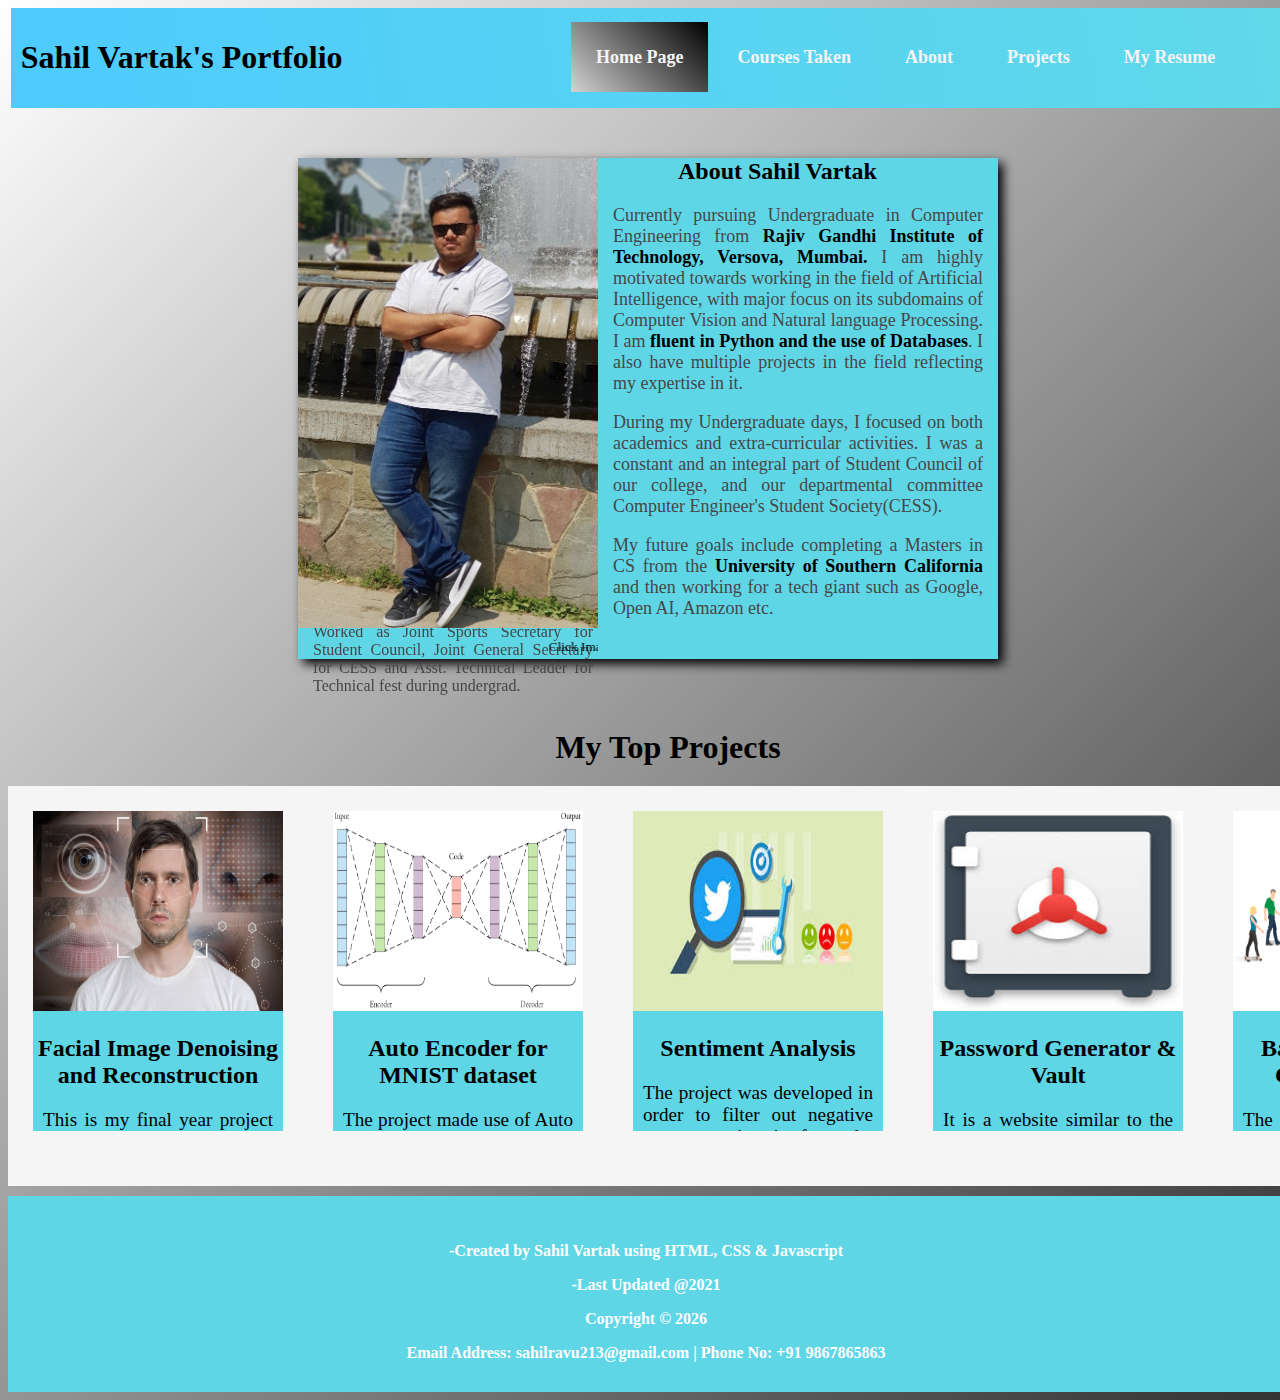
<file: index.html>
<!DOCTYPE html>
<html>
    <head>
        <meta name="viewport" content="width=device-width, initial-scale=1.0">
        <title>Sahil's Website</title>
        <link rel="stylesheet" href="style_desktop.css">
        <link rel="stylesheet" href="style_mobile.css">
        <script src="https://ajax.googleapis.com/ajax/libs/jquery/3.5.1/jquery.min.js" type="text/Javascript"></script>
        <script src="script.js"></script>
    </head>
    <body>
        <div class="wrapper">
            <div class="navbar">
                <h1>Sahil Vartak's Portfolio</h1>
                <nav>
                    <a href="index.html" class="anchor active">Home Page</a>
                    <a href="courses.html" class="anchor">Courses Taken</a>
                    <a href="about.html" class="anchor">About</a>
                    <a href="https://github.com/CoderSsVartak?tab=repositories" class="anchor">Projects</a>
                    <a href="media/Resume.pdf" class="anchor"> My Resume</a>
                    
                </nav>
            </div>

            <div class='mobile-navbar' id="mobile-navbar">
                <div class="navbar-head">
                    <h1>Sahil Vartak's Portfolio</h1>
                    <button type="menu" onclick="display()" class="btn"><img src="media/hamburger.jpg" alt="Menu" id='menu-img'></button>    
                </div>
                

                    <nav class="mobile" id="mobile-navigation">
                        <a href="index.html">Home Page</a>
                        <a href="courses.html" class="anchor">Courses Taken</a>
                        <a href="about.html">About</a>
                        <a href="https://github.com/CoderSsVartak?tab=repositories">Projects</a>
                        <a href="media/Resume.pdf"> My Resume</a>
                        
                    </nav>
            </div>

            <div class="info-card">  
                <div> 
                    <div class="flip-card" onclick="hide_image()">
                        <div class="inner-card">
                            <div class="under-img" id="under-img">
                                <p><b>Undergraduate CGPA:</b> 9.65/10 </p>
                                <p><b>TOEFL score:</b> 101/120 (Test taken: 26th September, 2020)</p>
                                <p><b>GRE score:</b> 319/340 (Test taken: 12th March, 2020)</p>
                                <p><b>Paper's Published: </b> 2 </p>
                                <p>Worked as Joint Sports Secretary for Student Council, Joint General Secretary for CESS and Asst. Technical Leader for Technical fest during undergrad.</p>
                            </div>

                            <div class='front-card' onscroll="hide_image()">
                                <img src="media/sahil.jpg" alt="Profile Picture" class="profile-img" id="profile">
                            </div>
                        </div>
                    </div>
                    <div class="info">
                        <h2>About Sahil Vartak</h2>
                        <p>
                            Currently pursuing Undergraduate in Computer Engineering from <b>Rajiv Gandhi Institute of Technology, Versova, Mumbai.</b>
                            I am highly motivated towards working in the field of Artificial Intelligence, with major focus on its subdomains of Computer Vision
                            and Natural language Processing. I am <b>fluent in Python and the use of Databases</b>. I also have multiple projects in the field 
                            reflecting my expertise in it. 
                        </p>
                        <p>
                            During my Undergraduate days, I focused on both academics and extra-curricular activities. I was a constant and an integral
                            part of Student Council of our college, and our departmental committee Computer Engineer's Student Society(CESS).
                        </p>
                        <p>
                            My future goals include completing a Masters in CS from the <b>University of Southern California</b> and then working for a tech giant such as Google, 
                            Open AI, Amazon etc.
                            
                        </p>
                        <marquee id='indicator' style="width: 300px;">
                            <small>Click Image for Overview</small>
                        </marquee>
                    </div>
                </div>
            </div>

            <h1 class="heading" style="text-align: center; color: black; margin-top: 50px;"> My Top Projects </h1>
            <div class="project-bar" style="background-color: whitesmoke;">
                
                <div class="project-card">
                    <a href="https://github.com/CoderSsVartak/Image-Reconstruction"><img src="media/CV_proj.jpg", alt="CV image"></a>
                    <a href="https://github.com/CoderSsVartak/Image-Reconstruction"><h2>Facial Image Denoising and Reconstruction</h2></a>
                    <p>This is my final year project which made use of CNN to denoise facial images and GAN Architecture to reconstruct faces, 
                        when a partial subset of the faces is provided. <b>The inspiration</b>  behind making this project, is to correct the inherrent 
                        flaw in Neural networks to misclassify noisy images. 
                    </p>
                </div>
                <div class="project-card">
                    <a href="https://github.com/CoderSsVartak/Auto_Encoder"><img src="media/auto_enc.png", alt="Auto Encoder"></a>
                    <a href="https://github.com/CoderSsVartak/Auto_Encoder"><h2>Auto Encoder for MNIST dataset </h2></a>
                    <p>The project made use of Auto encoders to learn the digits from the images and provide an enoding for them. 
                        The neural network also helped remove various different types of noise from these images. </p>
                </div>
                <div class="project-card">
                    <a href="https://github.com/CoderSsVartak/Sentiment_Analysis"><img src="media/sentiment.jpg", alt="Sentimenet Analysis"></a>
                    <a href="https://github.com/CoderSsVartak/Sentiment_Analysis"><h2>Sentiment Analysis </h2></a>
                    <p>The project was developed in order to filter out negative tweets coming in from the user. The neural network can handle around 12,000 tweets in a time limit of 2 seconds to encounter <b>the huge data generated by Twitter constantly</b>.</p>
                </div>
                <div class="project-card">
                    <a href="https://github.com/CoderSsVartak/password_generator"><img src="media/pass.jpg", alt="Password Vault"></a>
                    <a href="https://github.com/CoderSsVartak/password_generator"><h2>Password Generator & Vault</h2></a>
                    <p>It is a website similar to the Google AutoFill service. It stores your passwords using encryption and also generates passwords which can be used by the user.
                        The project was made in order to master the concepts of Cryptography and Web Development using Flask.
                    </p>
                </div>
                <div class="project-card">
                    <a href="https://github.com/CoderSsVartak/Customer_Prediction"><img src="media/Churn.png", alt="Banking Customer"></a>
                    <a href="https://github.com/CoderSsVartak/Customer_Prediction"><h2>Banking Customer Churn Analyzer</h2></a>
                    <p>The project was my first point of entry into Neural networks. I created a binary classification algorithm to decide whether the user leaves a bank or not depending upon factors such as credit score, bank balance, account activity, etc</p>
                </div>
                <div class="project-card">
                    <a href="https://github.com/CoderSsVartak/Texathon"><img src="media/text_game.jpg", alt="Text Game"></a>
                    <a href="https://github.com/CoderSsVartak/Texathon"><h2>Texathon</h2></a>
                    <p>A text based game created using Python as a mini project for the course Object Oriented Programming Language</p>
                </div>
               
            </div>
        </div>
    </body>
    <footer> 
        <p>-Created by Sahil Vartak using HTML, CSS & Javascript</p>
        <p>-Last Updated @2021</p>
        <p id="date"> </p><script>
            document.getElementById('date').innerHTML = "Copyright © " +  new Date().getFullYear();
        </script>
        Email Address: sahilravu213@gmail.com | Phone No: +91 9867865863
    </footer>

</html>
</file>
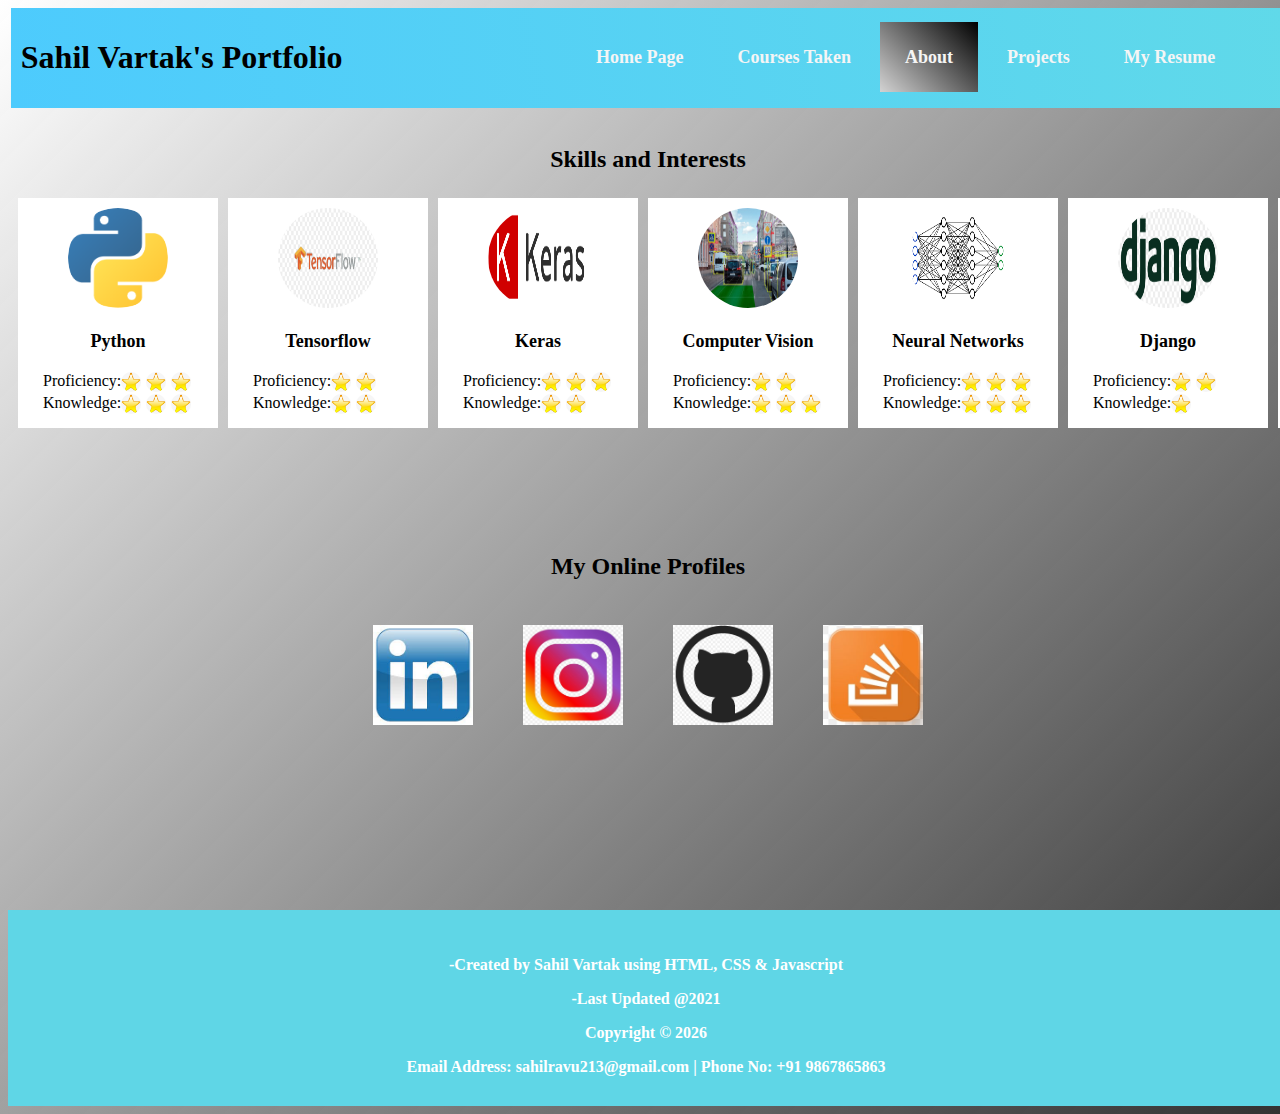
<file: about.html>
<!DOCTYPE html>
<html>
    <head>
        <meta name="viewport" content="width=device-width, initial-scale=1.0">
        <title>Sahil's Website</title>
        <link rel="stylesheet" href="style_desktop.css">
        <link rel="stylesheet" href="style_mobile.css">
        <script src="script.js"></script>
        <script src="https://ajax.googleapis.com/ajax/libs/jquery/3.5.1/jquery.min.js"></script>
    </head>
    <body>
        <div class="wrapper">
            <div class="navbar">
                <h1>Sahil Vartak's Portfolio</h1>

                <nav>
                    <a href="index.html" class="anchor">Home Page</a>
                    <a href="courses.html" class="anchor">Courses Taken</a>
                    <a href="about.html" class="anchor active">About</a>
                    <a href="https://github.com/CoderSsVartak?tab=repositories" class="anchor">Projects</a>
                    <a href="media/Resume.pdf" class="anchor"> My Resume</a>
                    
                </nav>            
            </div>

                <div class='mobile-navbar' id="mobile-navbar">
                    <div class="navbar-head">
                        <h1>Sahil Vartak's Portfolio</h1>
                        <button type="menu" onclick="display()" class="btn"><img src="media/hamburger.jpg" alt="Menu" id='menu-img'></button>    
                    </div>
                    <nav class="mobile" id="mobile-navigation">
                            <a href="index.html">Home Page</a>
                            <a href="courses.html" class="anchor">Courses Taken</a>
                            <a href="about.html">About</a>
                            <a href="https://github.com/CoderSsVartak?tab=repositories">Projects</a>
                            <a href="media/Resume.pdf"> My Resume</a>
                            
                        </nav>
                </div>
    

            <br><h2 style="text-align: center; color: black;">Skills and Interests</h2>
            <div class="skills">


                <div class="card">
                    <img src="media/python.png", alt="Python">
                    <p>Python</p>
                    <div class="stars">
                        <div class="star-wrapper">
                            Proficiency:
                            <img src="media/star.png">
                            <img src="media/star.png">
                            <img src="media/star.png">    
                        </div>
                        <div class="star-wrapper">
                            Knowledge:
                            <img src="media/star.png">
                            <img src="media/star.png">
                            <img src="media/star.png">    
                        </div>
                    </div>
                </div>


                <div class="card">
                    <img src="media/tf.jpg", alt="TensorFlow">
                    <p>Tensorflow</p>
                    <div class="stars">
                        <div class="star-wrapper">
                            Proficiency:
                            <img src="media/star.png">
                            <img src="media/star.png">   
                        </div>
                        <div class="star-wrapper">
                            Knowledge:
                            <img src="media/star.png">
                            <img src="media/star.png">    
                        </div>
                    </div>
                </div>

                <div class="card">
                    <img src="media/keras.png", alt="Keras">
                    <p>Keras</p>
                    <div class="stars">
                        <div class="star-wrapper">
                            Proficiency:
                            <img src="media/star.png">
                            <img src="media/star.png">
                            <img src="media/star.png">    
                        </div>
                        <div class="star-wrapper">
                            Knowledge:
                            <img src="media/star.png">
                            <img src="media/star.png">    
                        </div>
                    </div>
                </div>

                <div class="card">
                    <img src="media/CV.jpeg", alt="Computer Vision">
                    <p>Computer Vision</p>
                    <div class="stars">
                        <div class="star-wrapper">
                            Proficiency:
                            <img src="media/star.png">
                            <img src="media/star.png">   
                        </div>
                        <div class="star-wrapper">
                            Knowledge:
                            <img src="media/star.png">
                            <img src="media/star.png">
                            <img src="media/star.png">    
                        </div>
                    </div>

                </div>

                <div class="card">
                    <img src="media/neural_net.png", alt="Neural Network">
                    <p>Neural Networks</p>
                    <div class="stars">
                        <div class="star-wrapper">
                            Proficiency:
                            <img src="media/star.png">
                            <img src="media/star.png">
                            <img src="media/star.png">    
                        </div>
                        <div class="star-wrapper">
                            Knowledge:
                            <img src="media/star.png">
                            <img src="media/star.png">
                            <img src="media/star.png">    
                        </div>
                    </div>

                </div>

                <div class="card">
                    <img src="media/django.png", alt="Django">
                    <p>Django</p>
                    <div class="stars">
                        <div class="star-wrapper">
                            Proficiency:
                            <img src="media/star.png">
                            <img src="media/star.png">   
                        </div>
                        <div class="star-wrapper">
                            Knowledge:
                            <img src="media/star.png">    
                        </div>
                    </div>

                </div>
                <div class="card">
                    <img src="media/flask.jpg", alt="Flask">
                    <p>Flask</p>
                    <div class="stars">
                        <div class="star-wrapper">
                            Proficiency:
                            <img src="media/star.png">
                            <img src="media/star.png">    
                        </div>
                        <div class="star-wrapper">
                            Knowledge:
                            <img src="media/star.png">
                            <img src="media/star.png">   
                        </div>
                    </div>

                </div>
                <div class="card">
                    <img src="media/sql.png", alt="MySQL">
                    <p>MySQL</p>
                    <div class="stars">
                        <div class="star-wrapper">
                            Proficiency:
                            <img src="media/star.png">
                            <img src="media/star.png">
                            <img src="media/star.png">    
                        </div>
                        <div class="star-wrapper">
                            Knowledge:
                            <img src="media/star.png">
                            <img src="media/star.png">
                            <img src="media/star.png">    
                        </div>
                    </div>

                </div>
                <div class="card">
                    <img src="media/AI.jpg", alt="Artificial Intelligence">
                    <p>Artificial Intelligence</p>
                    <div class="stars">
                        <div class="star-wrapper">
                            Proficiency:
                            <img src="media/star.png">
                            <img src="media/star.png">    
                        </div>
                        <div class="star-wrapper">
                            Knowledge:
                            <img src="media/star.png">
                            <img src="media/star.png">   
                        </div>
                    </div>

                </div>
                <div class="card">
                    <img src="media/math.png", alt="Linear Algebra">
                    <p>Linear Algebra</p>
                    <div class="stars">
                        <div class="star-wrapper">
                            Proficiency:
                            <img src="media/star.png">
                            <img src="media/star.png">    
                        </div>
                        <div class="star-wrapper">
                            Knowledge:
                            <img src="media/star.png">
                            <img src="media/star.png">   
                        </div>
                    </div>

                </div>
                <div class="card">
                    <img src="media/html.png", alt="HTML">
                    <p>HTML</p>
                    <div class="stars">
                        <div class="star-wrapper">
                            Proficiency:
                            <img src="media/star.png">
                            <img src="media/star.png">
                            <img src="media/star.png">    
                        </div>
                        <div class="star-wrapper">
                            Knowledge:
                            <img src="media/star.png">
                            <img src="media/star.png">
                            <img src="media/star.png">    
                        </div>
                    </div>

                </div>
                <div class="card">
                    <img src="media/css.png", alt="CSS">
                    <p>CSS</p>
                    <div class="stars">
                        <div class="star-wrapper">
                            Proficiency:
                            <img src="media/star.png">
                            <img src="media/star.png">
                            <img src="media/star.png">    
                        </div>
                        <div class="star-wrapper">
                            Knowledge:
                            <img src="media/star.png">
                            <img src="media/star.png">
                            <img src="media/star.png">    
                        </div>
                    </div>

                </div>
                <div class="card">
                    <img src="media/js.png", alt="Javascript">
                    <p>Javascript</p>
                    <div class="stars">
                        <div class="star-wrapper">
                            Proficiency:
                            <img src="media/star.png">
                            <img src="media/star.png">
                            <img src="media/star.png">    
                        </div>
                        <div class="star-wrapper">
                            Knowledge:
                            <img src="media/star.png">
                            <img src="media/star.png">
                            <img src="media/star.png">    
                        </div>
                    </div>

                </div>

            </div>


            <h2 style="text-align: center; color: black; margin-top: 100px;">My Online Profiles</h2>
            <div class="card-wrapper">
                <div class="card">
                    <a href="https://www.linkedin.com/in/sahil-vartak-ab1aa7160/"><img src="media/linkedIn.jpg", alt="LinkedIn Picture"></a>
                </div>
                <div class="card">
                    <a href="https://www.instagram.com/vartak_99.py/"><img src="media/ig.jpg", alt="Instagram Picture"></a>
                </div>
                <div class="card">
                    <a href="https://github.com/CoderSsVartak"><img src="media/github.jpg", alt="Github Picture"></a>
                </div>
                <div class="card">
                    <a href="https://stackoverflow.com/users/15701873/sahil-vartak"><img src="media/stack.jpg", alt="Stackoverflow Picture"></a>
                </div>

            </div>
        </div>
    </body>
    <footer> 
        <p>-Created by Sahil Vartak using HTML, CSS & Javascript</p>
        <p>-Last Updated @2021</p>
        <p id="date"> </p><script>
            document.getElementById('date').innerHTML = " Copyright © " +  new Date().getFullYear();
        </script>
        Email Address: sahilravu213@gmail.com | Phone No: +91 9867865863
    </footer>

</html>
</file>
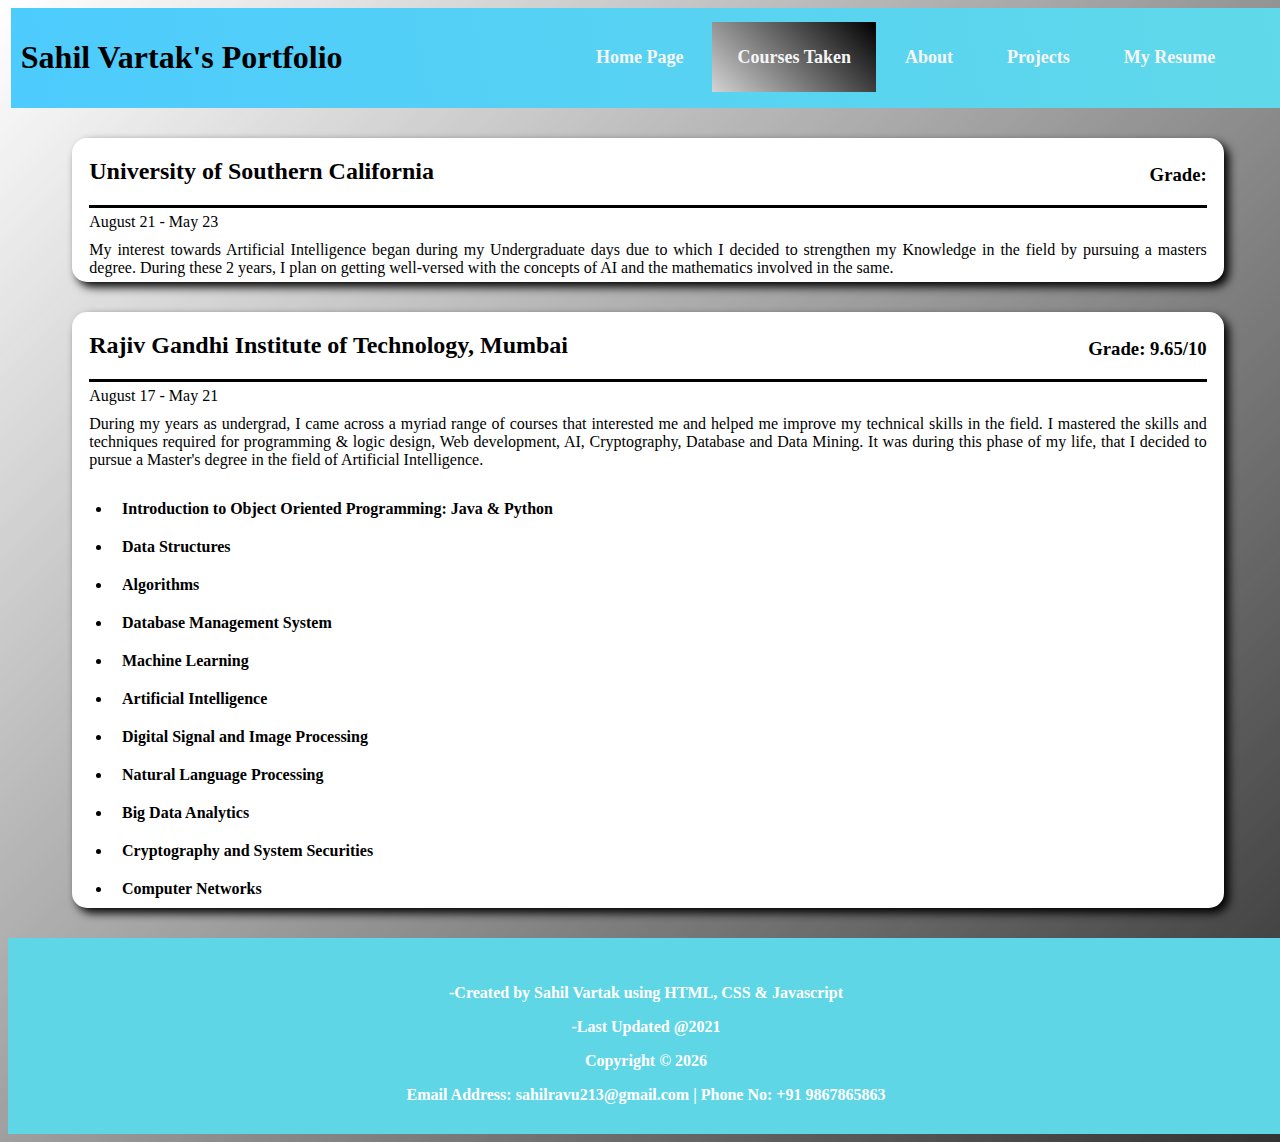
<file: courses.html>
<!DOCTYPE html>
<html>
    <head>
        <meta name="viewport" content="width=device-width, initial-scale=1.0">
        <title>Sahil's Website</title>
        <link rel="stylesheet" href="style_desktop.css">
        <link rel="stylesheet" href="style_mobile.css">
        <script src="https://ajax.googleapis.com/ajax/libs/jquery/3.5.1/jquery.min.js" type="text/Javascript"></script>
        <script src="script.js"></script>
    </head>
    <body>
        <div class="wrapper">
            <div class="navbar">
                <h1>Sahil Vartak's Portfolio</h1>

                <nav>
                    <a href="index.html" class="anchor">Home Page</a>
                    <a href="courses.html" class="anchor active">Courses Taken</a>
                    <a href="about.html" class="anchor">About</a>
                    <a href="https://github.com/CoderSsVartak?tab=repositories" class="anchor">Projects</a>
                    <a href="media/Resume.pdf" class="anchor"> My Resume</a>
                    
                </nav>
            </div>

            <div class='mobile-navbar' id="mobile-navbar">
                <div class="navbar-head">
                    <h1>Sahil Vartak's Portfolio</h1>
                    <button type="menu" onclick="display()" class="btn"><img src="media/hamburger.jpg" alt="Menu" id='menu-img'></button>    
                </div>
                    <nav class="mobile" id="mobile-navigation">
                        <a href="index.html">Home Page</a>
                        <a href="courses.html">Courses Taken</a>
                        <a href="about.html">About</a>
                        <a href="https://github.com/CoderSsVartak?tab=repositories">Projects</a>
                        <a href="media/Resume.pdf"> My Resume</a>
                        
                    </nav>
            </div>

            <div class="courses">
                <div class="level">
                    <div class="institution">
                        <div class="summary"> 
                            <h2>University of Southern California</h2>
                            <h3> Grade:  </h3>
                        </div>
                        <div class="about-institution">
                            <p>August 21 - May 23</p>
                            <p>
                                My interest towards Artificial Intelligence began during my Undergraduate days due to which I decided to 
                                strengthen my Knowledge in the field by pursuing a masters degree. During these 2 years, I plan on getting well-versed 
                                with the concepts of AI and the mathematics involved in the same.
                            </p>
                        </div>
                            
                    </div>
                    <div class="courses-at">
                        <ul>
                            <!-- Add the undertaken courses here under li tag-->
                        </ul>
                    </div>
                </div>

                <div class="level">
                    <div class="institution">
                        <div class="summary"> 
                            <h2>Rajiv Gandhi Institute of Technology, Mumbai</h2>
                            <h3> Grade: 9.65/10 </h3>
                        </div>
                        <div class="about-institution">
                            <p>August 17 - May 21</p>
                            <p>
                                During my years as undergrad, I came across a myriad range of courses that interested 
                                me and helped me improve my technical skills in the field. I mastered the skills and techniques required 
                                for programming & logic design, Web development, AI, Cryptography, Database and Data Mining. It was during this phase of my life, 
                                that I decided to pursue a Master's degree in the field of Artificial Intelligence.
                            </p>
                        </div>
                            
                    </div>
                    <div class="courses-at">
                        <ul>
                            <li>Introduction to Object Oriented Programming: Java & Python</li>
                            <li>Data Structures</li>
                            <li>Algorithms</li>
                            <li>Database Management System</li>
                            <li>Machine Learning</li>
                            <li>Artificial Intelligence</li>
                            <li>Digital Signal and Image Processing</li>
                            <li>Natural Language Processing</li>
                            <li>Big Data Analytics</li>
                            <li>Cryptography and System Securities</li>
                            <li>Computer Networks</li>
                        </ul>
                    </div>
                </div>
            
            </div>


        </div>
    </body>
    <footer> 
        <p>-Created by Sahil Vartak using HTML, CSS & Javascript</p>
        <p>-Last Updated @2021</p>
        <p id="date"> </p><script>
            document.getElementById('date').innerHTML = " Copyright © " +  new Date().getFullYear();
        </script>
        Email Address: sahilravu213@gmail.com | Phone No: +91 9867865863
    </footer>

</html>
</file>
<file: style_desktop.css>
@media screen and (max-width: 1600px) and (min-width: 800px){
    /* Scrollbar Code */
    /* width */
    ::-webkit-scrollbar {
        width: 5px;
        height: 5px;
    }
    
    /* Track */
    ::-webkit-scrollbar-track {
        background:#5fd6e6;;
    }
    
    /* Handle */
    ::-webkit-scrollbar-thumb {
        background: black;
    }
    
    /* Handle on hover */
    ::-webkit-scrollbar-thumb:hover {
        background: black;
    }

    body{
        width: 100%;
        background-color: white;
        background-image: linear-gradient(135deg, white, rgba(0, 0, 0, 0.8));
        overflow-x: hidden;
    }

    /* Desktop Navbar */
    .mobile-navbar{
        display: none;
    }
    .navbar{
        background-color: #60d9e9;
        background-image: linear-gradient(80deg, rgb(77, 203, 253), #60d9e9);
        width: 98%;
        padding: 10px;
        text-align: right;
        display: flex;
        align-items: center;
        margin: auto;
        overflow-x: hidden;
    }
    .navbar h1{
        margin-right: auto;
    }
    .navbar nav{
        margin-left: auto;
        margin-right: 35px;
    }
    .navbar nav a{
        padding: 25px;
        font-size: large;
        text-decoration: none;
        color: whitesmoke;
        font-weight: bold;
        align-items: center;
    }
    .navbar nav a:hover{
        background-color: black;
        background-image: linear-gradient(45deg, lightgray, rgba(0, 0, 0, 0.1));
        transition: linear 0.4s;
        color: white;
        padding: 25px;
    }
    .navbar .active{
        background-color: black;
        background-image: linear-gradient(45deg, lightgray, rgba(0, 0, 0, 0.1));
        color: whitesmoke;
        padding: 25px;
    }

    
    /* General Information & overview card */
    .info-card{
        background-color: #5fd6e6;
        box-shadow: 5px 5px 10px black;
        margin-top: 50px;
        min-width: 600px;
        max-width: 700px;
        width: 75%;
        height: 470px;
        min-height: fit-content;
        max-height: 550px;
        margin: auto;
        margin-top: 50px;
        font-stretch: ultra-expanded;
        font-weight: normal;
    
    }

    .info-card b{
        color: black;
    }

    /* Code to display text when hovered over image */
    .flip-card{
        background-color: transparent;
        perspective: 1000px;
    }
    .inner-card{
        position: relative;
        width: 100%;
        height: 100%;
        color: rgb(71, 70, 70);
        font-stretch: ultra-expanded;
        font-weight: normal;

    }
    .info-card .under-img{
        position: absolute;
        width: 100%;
        height: 100%;
        backface-visibility: hidden;
    }
    .info-card .inner-card .under-img{
        width: 280px;
        height: 550px;
        margin-top: 20%;
        margin-left: 15px;
        align-content: center;
        text-align: justify;

    }

    /* change height and width of the card according to the size of the image */
    .info-card .front-card{
        height: 100%;
    }
    .info-card .profile-img{
        position: absolute;
        background-color: gray;

        width: 300px;
        height: 470px;
    }

    .info-card .info h2{
        margin-left:380px;
        margin-top: 15px;
        color: black;
        font-family: 'Times New Roman', Times, serif;
    }
    .info-card .info p{
        margin-right: 15px;
        margin-left: 315px;
        align-items: flex-start;
        text-align: justify;
        font-family: 'Times New Roman', Times, serif;
        font-size: large;
        color: rgb(71, 70, 70);
        min-height: fit-content;
        min-width: fit-content;
    }

    /* Project cards */
    .heading{
        width: 100%;
        /* background-color: white; */
        padding: 20px;
        margin-bottom: 0px;
    }
    .project-bar{
        width: 100%;
        height: 400px;
        display: flex;
        overflow-x: auto;
        -webkit-overflow-scrolling: touch;

    }

    .project-bar .project-card, .card-wrapper .card{
        background-color: #5fd6e6;
        width: 250px;
        height: 80%;
        flex-shrink: 0;
        margin: 25px;
        text-align: center;
        color: black;
        font-family: 'Times New Roman', Times, serif;
        /* box-shadow: 10px 10px 10px gray; */
        overflow-y: auto;
        justify-content: center;
    }
    .project-bar .project-card:hover{
        background-color: #5fd6e6;
        transition: transform 0.4s;
        transform: scale3d(1.1, 1.1, 2);
        box-shadow: 10px 10px 10px gray;

    }
    .project-bar .project-card p{
        text-align: justify;
        margin: 10px;
        font-size: larger;
    }
    .project-bar .project-card img{
        width: 100%;
        height: 200px;
    }
    .project-bar .project-card a{
        text-decoration: none;
        color: black;
    }


    /* Contact us Card */
    .card-wrapper{
        width: 600px;
        height: 300px;
        display: flex;
        overflow-x: auto;
        -webkit-overflow-scrolling: touch;
        margin: auto;
        
    }

    .card-wrapper .card{
        width: 100px;
        height: 100px;
        overflow: hidden;
    }
    .card-wrapper .card img{
        width: 100%;
        height: 100%;
    }


    /* Skills and Interest */
    .skills{
        width: 100%;
        height: 260px;
        margin: auto;
        display: flex;
        overflow-x: auto;
        -webkit-overflow-scrolling: touch;
    }
    .skills .card img{
        width: 100px;
        height: 100px;
        margin-top: 10px;
        border-radius: 150px;
    }
    .skills .card{
        background-color: white;
        width: 100%;
        font-weight: bold;
        font-size: large;
        height: fit-content;
        min-height: 230px;
        min-width: 200px;
        margin-left: 10px;
        overflow-y: visible;
        text-align: center;
        margin-top: 5px;
    }

    .skills .card p{
        color: black;
    }
    .skills .card .stars{
        display: block;
        width: fit-content;
        height: 20px;
        margin: auto;
        text-align: center;
    }
    .skills .card .star-wrapper{
        display: inline-flex;
        width: 100%;
        text-align: center;
        margin-left: 25px;
        font-size: medium;
        font-weight: normal;
    }

    .skills .card .stars img{
        margin-right: 5px;
        width: 20px;
        height: 20px;
        margin-top: 0px;
    }


    footer{
        background-color: #5fd6e6;
        margin-top: 10px;
        width: 95%;
        font-weight: bold;
        text-align: center;
        color: white;
        font-size: medium;
        padding: 30px;
    }
    /* Courses page */
    .courses .level{
        background-color: white;
        border-radius: 15px;
        border-style: thick;
        width: 90%;
        margin: auto;
        box-shadow: 5px 5px 10px black;
        margin-top: 30px;
        margin-bottom: 30px;
    }

    .courses .level .institution .summary{
        display:flex;
        border-style: none none solid none;
        border-color: black;
        width: 97%;
        margin: auto;
    }
    .courses .level .institution .summary h3{
        margin-left: auto;
        margin-top: auto;
        text-align: center;
    }
    .courses .level .institution .about-institution p{
        display: flex;
        width: 97%;
        margin: auto;
        padding: 5px;
        text-align: justify;
    }
    .courses .level .courses-at ul li{
        font-weight: bold;
        padding: 10px;
    }
}




@media screen and (max-width: 1200px) and (min-width: 800px){
    .navbar{
        display: none;
    }
    .mobile-navbar{
        background-color: #5fd6e6;
        display: inline-flex;
        flex-direction: column;
        height: auto;
        width: 100%;    
        color: black;
        padding: 5px;
        align-items: center;
    }
    .mobile-navbar .navbar-head{
        flex-direction: row;
        display: flex;
        width: 100%;
    }
    .mobile-navbar h1{
        margin-right: auto;
    }
    .mobile-navbar .btn img:hover{
        align-self: center;
        width: 40px;
        height: 40px;
    }
    .mobile-navbar button{
        background-color: #5fd6e6;
        border: none;
        width: 60px;
        height: 60px;
        align-self: center;
    }
    .mobile-navbar .mobile{
        display: none;
        width: 100%;
        flex-direction: column;
    }
    .mobile-navbar nav a{
        padding-top: 15px;
        padding-bottom: 15px;
        margin-top: 5px;
        font-size: large;
        text-decoration: none;
        color: white;
        font-weight: bold;
        text-align: left;
    }
    .mobile-navbar nav a:hover{
        background-color: black;
        background-image: linear-gradient(-45deg, lightgray, rgba(0, 0, 0, 0.1));
        transition: linear 0.4s;
        color: white;
        /* border-radius: px; */
        text-align: left;
        transition: linear .4s;
        /* transition-delay: .2s; */
        width: auto;
    }
    .mobile-navbar{
        align-items: flex-end;
    }
    /* menu icon */
    .mobile-navbar .btn img{
        width: 40px;
        height: 40px;
    }

}
</file>
<file: style_mobile.css>
@media screen and (max-width: 800px){
    /* Scrollbar Code */
    /* width */
    ::-webkit-scrollbar {
        width: 0px;
        height: 3px;
    }
    
    /* Track */
    ::-webkit-scrollbar-track {
        background: #5fd6e6;
    }
    
    /* Handle */
    ::-webkit-scrollbar-thumb {
        background: black;
    }
    
    /* Handle on hover */
    ::-webkit-scrollbar-thumb:hover {
        background: black;
    }

    body{
        background-color: white;
        background-image: linear-gradient(135deg, white, rgba(0, 0, 0, 0.8));
    }
    /* Mobile Navbar */
    .navbar{
        display: none;
    }
    .mobile-navbar{
        background-color: #5fd6e6;
        display: inline-flex;
        flex-direction: column;
        height: auto;
        width: 100%;    
        color: black;
        padding: 5px;
        align-items: center;
    }
    .mobile-navbar .navbar-head{
        width:100%;
        flex-direction: row;
        display: flex;
    }
    .mobile-navbar h1{
        margin-right: auto;
    }
    .mobile-navbar .btn img:hover{
        align-self: center;
        width: 40px;
        height: 40px;
    }
    .mobile-navbar button{
        background-color: #5fd6e6;
        border: none;
        width: 60px;
        height: 60px;
        align-self: center;
    }
    .mobile-navbar .mobile{
        display: none;
        width: 100%;
        flex-direction: column;
    }
    .mobile-navbar nav a{
        padding-top: 15px;
        padding-bottom: 15px;
        margin-top: 5px;
        font-size: large;
        text-decoration: none;
        color: white;
        font-weight: bold;
        text-align: left;
    }
    .mobile-navbar nav a:hover{
        background-color: black;
        background-image: linear-gradient(-45deg, lightgray, rgba(0, 0, 0, 0.1));
        transition: linear 0.4s;
        color: white;
        /* border-radius: px; */
        text-align: left;
        transition: linear .4s;
        /* transition-delay: .2s; */
        width: auto;
    }
    .mobile-navbar{
        align-items: flex-end;
    }
    /* menu icon */
    .mobile-navbar .btn img{
        width: 40px;
        height: 40px;
    }

    /* General Information & overview card */
    .info-card{
        position: relative;
        background-color: #5fd6e6;
        box-shadow: 5px 5px 10px 5px gray;
        margin: auto;
        margin-top: 50px;
        border-radius: 15px;
        min-width: 200px;
        min-height: fit-content;
        width: 95%;
        height: 80%;
        text-align: justify;
    }
    .info-card b{
        color: black;
    }
    /* Code to flip card on clicked */
    .flip-card{
        background-color: transparent;
        perspective: 1000px;
    }
    .inner-card{
        position: relative;
        width: 100%;
        height: 100%;

    }
    .info-card .under-img{
        position: absolute;
        width: 100%;
        height: 100%;
        backface-visibility: hidden;
    }
    .info-card .under-img:active .flip-card{
        opacity: 100%;
        transition: ease-in-out;
    }
    .info-card .flip-card:active .front-card{
        position: relative;
        transition: 1.2s;
        opacity: 0%;
        transform-style: preserve-3d;
    }
    .info-card .inner-card .under-img {
        margin: auto;
        height: 200px;
        align-content: center;
        margin-top: 200px;
    }
    .info-card .inner-card .under-img p{
        width: 90%;
        height: 10px;
        margin-left: 10px;
        margin-top: 30px;
        text-align: justify;

    }

    /* change height and width of the card according to the size of the image */
    .info-card .profile-img{
        position: relative;
        background-color: #5fd6e6;
        border-radius: 5px;
        width: 100%;
        height: 45%;
        border-radius: 15px 15px 0px 0px;
        overflow: hidden;
    }
    .info-card .info h2{
        position: relative;
        text-align: center;
        margin-top: 15px;
        margin: auto;
        color: black;
        font-family: 'Times New Roman', Times, serif;
    }
    .info-card .info p{
        /* margin-right: 3000px; */
        margin-top: 20px;
        margin-left: 15px;
        margin-right: 15px;
        position: relative;
        font-family: 'Times New Roman', Times, serif;
        font-size: large;
        color: black;
    }

    /* Project cards */
    .project-bar{
        width: 98%;
        height: 400px;
        display: flex;
        align-items: center;
        overflow-x: auto;
        -webkit-overflow-scrolling: touch;

    }
    .project-bar .project-card{
        background-color: #5fd6e6;
        width: 270px;
        height: 80%;
        flex-shrink: 0;
        border-radius: 15px;
        margin: 25px;
        text-align: center;
        color: black;
        font-family: 'Times New Roman', Times, serif;
        box-shadow: 5px 5px 10px 5px gray;
        overflow-y: auto;
        justify-content: center;
    }
    .project-bar .project-card p{
        text-align: justify;
        margin: 10px;
        font-size: larger;
    }
    .project-bar .project-card img{
        width: 100%;
        height: 65%;
        border-radius: 15px 15px 0px 0px;
    }
    .project-bar .project-card a{
        text-decoration: none;
        color: black;
    }


    /* Contact us Card */
    .card-wrapper{
        background-color: lightgray;
        width: 100%;
        margin:auto;
        height: 100px;
        display: flex;
        overflow-x: auto;
        -webkit-overflow-scrolling: touch;
        align-items: flex-end;
        box-shadow: 5px 5px 10px 5px gray;
        border-radius: 15px;
        margin-bottom: 10%;
        
    }
    .card-wrapper .card{
        margin: auto;
        background-color: white;
        width: 250px;
        height: 70%;
        align-items: center;
        flex-shrink: 0;
        border-radius: 15px;
        text-align: center;
        overflow-y: hidden;
        justify-content: center;

    }

    .card-wrapper .card{
        width: 12%;
        height: 50%;
        overflow: hidden;
    }
    .card-wrapper .card img{
        width: 100%;
        height: 100%;
    }

    /* Skills and Interest */
    .skills{
        width: 100%;
        height: 230px;
        border-radius: 15px;
        display: flex;
        margin-left: 0%;
        overflow-x: auto;
        -webkit-overflow-scrolling: touch;
        box-shadow: 5px 5px 10px 5px gray;

    }
    .skills .card img{
        width: 90px;
        height: 80px;
        margin-top: 15px;
    }
    .skills .card{
        background-color: lightgray;
        width: 90%;
        font-weight: bold;
        font-size: large;
        height: fit-content;
        min-height: 210px;
        min-width: 180px;
        margin-left: 10px;
        overflow-y: visible;
        text-align: center;
        margin-top: 10px;
    }

    .skills .card p{
        color: #5fd6e6;
    }
    .skills .card .stars{
        display: block;
        font-size: medium;
        font-weight: normal;
        width: 200px;
        height: 20px;
        margin: auto;
        text-align: center;
    }
    .skills .card .star-wrapper{
        display: inline-flex;
        align-items: center;
        width: 100%;
        text-align: center;
        margin-left: 15px;
    }

    .skills .card .stars img{
        margin-right: 5px;
        width: 20px;
        height: 20px;
        margin-top: 0px;
    }

    footer{
        background-color: #5fd6e6;
        margin-top: 10px;
        text-align: center;
        border-radius: 15px;
        color: white;
        font-size: medium;
    }
    /* Courses page */
    .courses .level{
        border-radius: 15px;
        border-style: thick;
        width: 90%;
        margin: auto;
        box-shadow: 5px 5px 10px 5px gray;
        margin-top: 50px;
        margin-bottom: 30px;
        background-color: white;
    }

    .courses .level .institution .summary{
        display:flex;
        border-style: none none solid none;
        border-color: #5fd6e6;
        width: 97%;
        margin: auto;
    }
    .courses .level .institution .summary h3{
        margin-left: auto;
        margin-top: auto;
        text-align: center;
    }
    .courses .level .institution .about-institution p{
        display: flex;
        width: 90%;
        margin: auto;
        padding: 5px;
        text-align: justify;
    }
    .courses .level .courses-at ul li{
        font-weight: bold;
        padding: 10px;
        width: 95%;
    }
}
</file>
